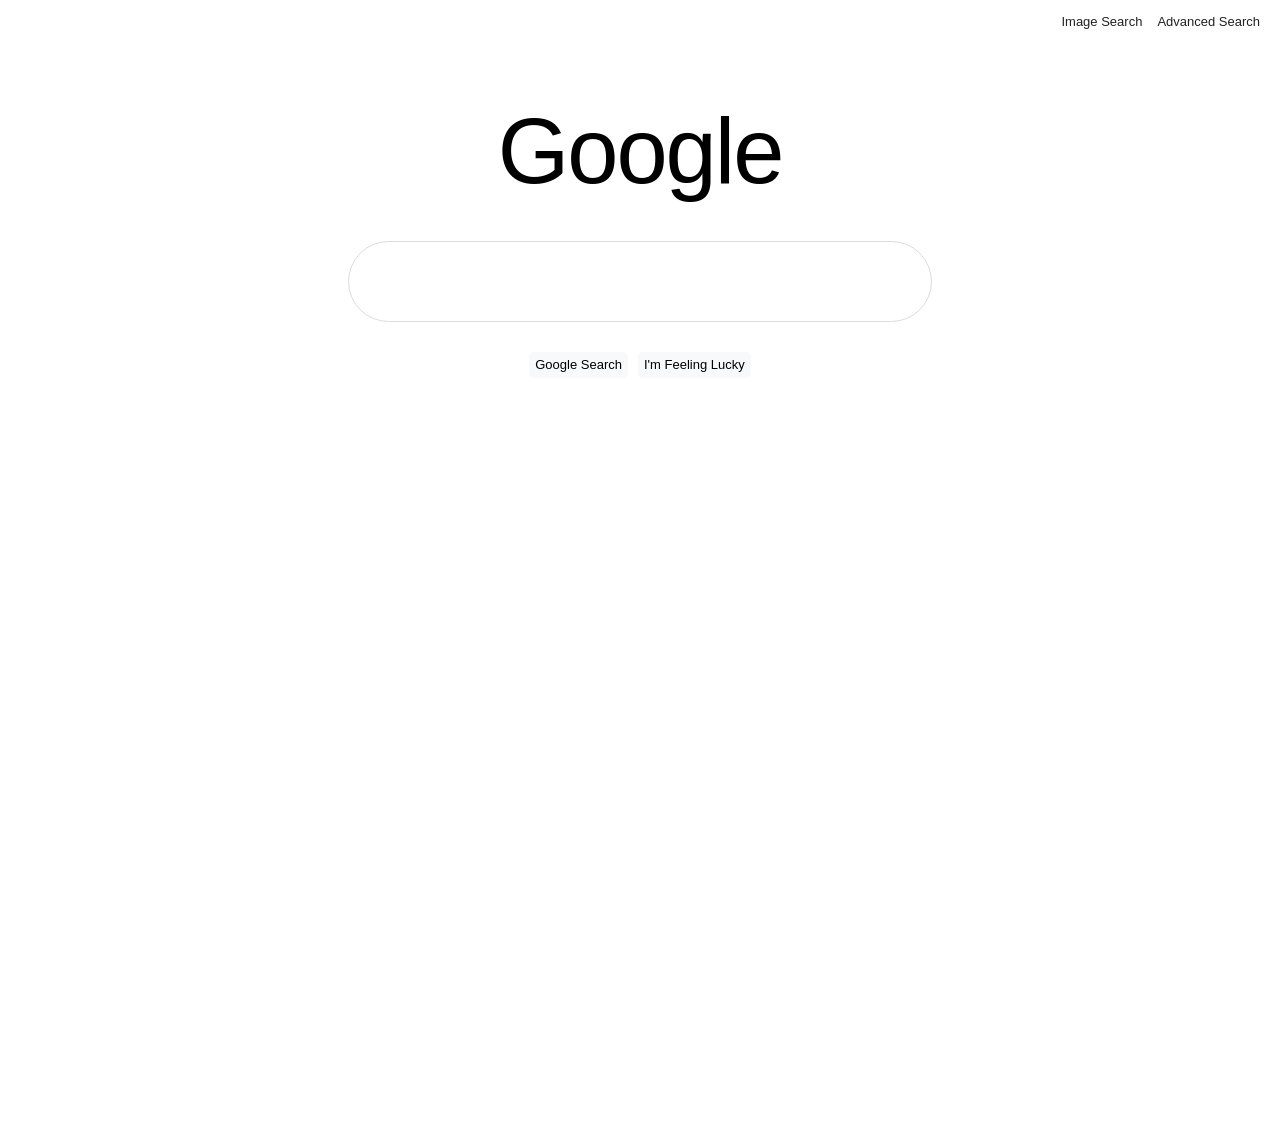
<file: index.html>
<!DOCTYPE html>
<html lang="en">
    <head>
        <title>Search</title>
        <!-- Responsive viewport -->
        <meta name="viewport" content="width=device-width, initial-scale=1.0">
        <link rel="stylesheet" href="styles.css">
    </head>
    <body class="display-flex">
        <nav>
            <!-- link to go to image search -->
            <a href="image.html" class="nav-link">Image Search</a>
            <!-- link to go to advanced search -->
            <a href="advanced.html" class="nav-link">Advanced Search</a>
        </nav>
        <div class="container">
        <div class="title">
            <p>Google</p>
        </div>

        <!-- form to search using google -->
        <form action="https://google.com/search" method="get" role="search" class="search-form">
            <input type="text" name="q" autofocus class="search-input">
            <div class="search-buttons">
                <!-- Takes to google search results-->
                <input type="submit" value="Google Search" class="search-submit">
                <!-- I'm feeling lucky sends a hidden value along with the submission -->
                <input type="submit" name="btnI" value="I'm Feeling Lucky" aria-label="I'm Feeling Lucky" class="search-submit">
            </div>
        </form>
        </div>

    </body>
</html>
</file>
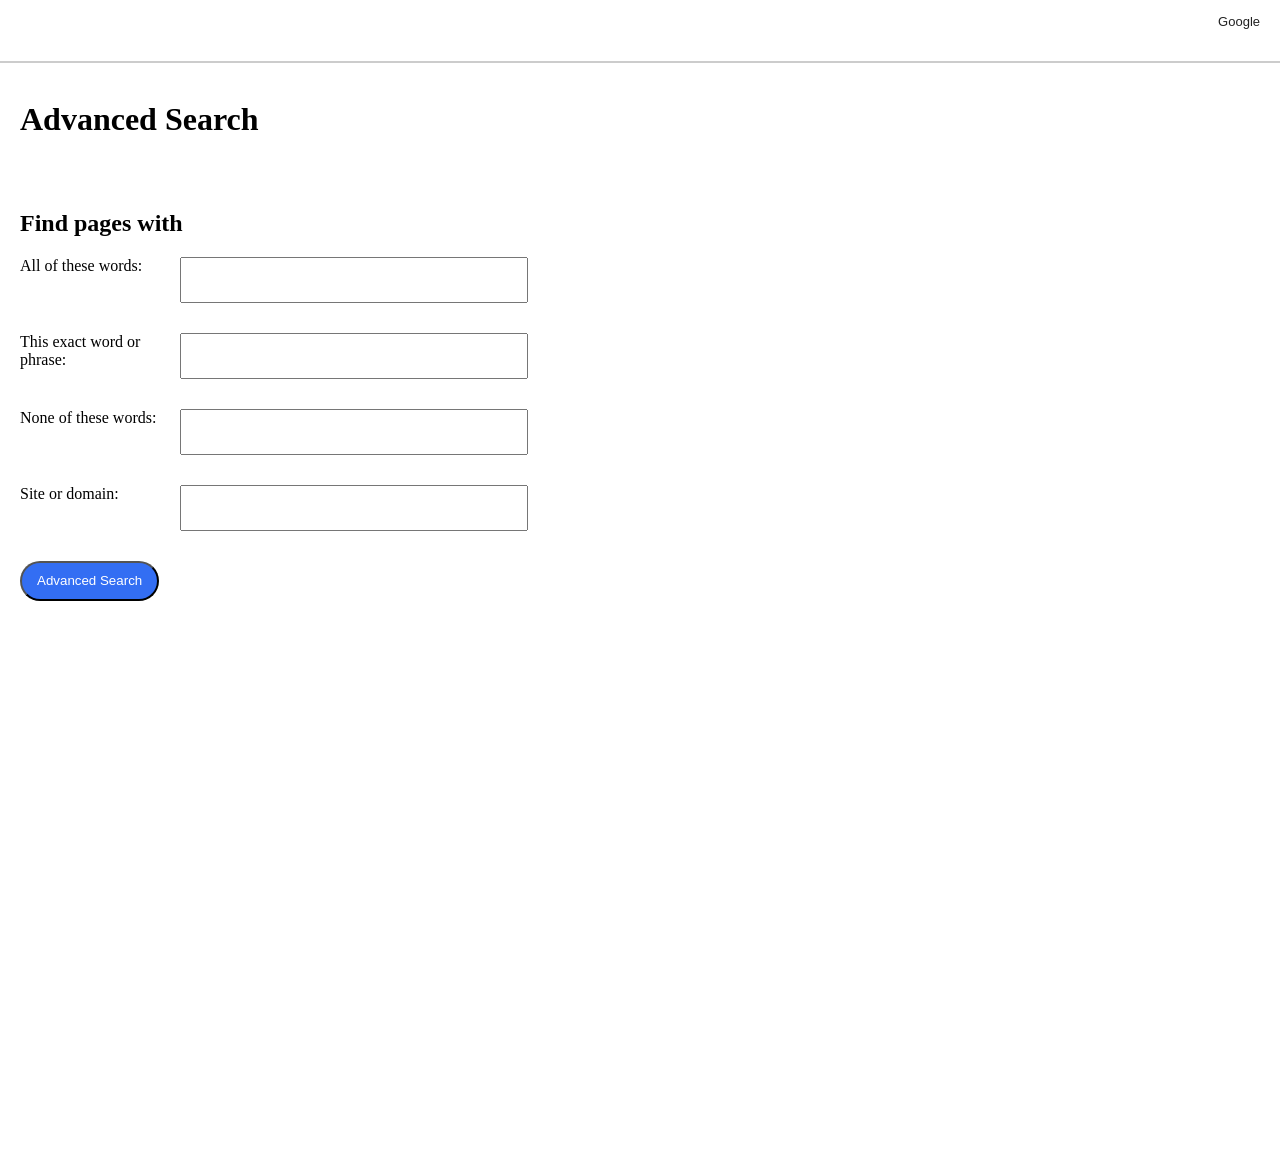
<file: advanced.html>
<!DOCTYPE html>
<html lang="en">
    <head>
        <title>Advanced Search</title>
        <!-- Responsive viewport -->
        <meta name="viewport" content="width=device-width, initial-scale=1.0">
        <link rel="stylesheet" href="styles.css">
    </head>
    <body>
        <nav>
            <!-- link to go to google search -->
            <a href="index.html" class="nav-link">Google</a>
        </nav>
        <!-- draw a light grey line -->
        <hr style="border: 1px solid #ccc; width: 100vw; margin: 0;">
        <div class="div1">
            <h1>Advanced Search</h1>
            <form action="https://www.google.com/search">
                <h2>Find pages with</h2>
                <div class="div1" style="padding: 0;">
                    <div class="div2">
                        <!-- label and input for all of these words which its get parameter is as_q -->
                        <label for="as_q">All of these words:</label>
                        <input type="text" name="as_q" id="as_q" autoComplete="off" class="advanced-search-fields">
                    </div>
                    <div class="div2">
                        <!-- label and input for this exact word or phrase which its get parameter is as_epq -->
                        <label for="as_epq">This exact word or phrase:</label>
                        <input type="text" name="as_epq" id="as_epq" autoComplete="off" class="advanced-search-fields">
                    </div>
                    <div class="div2">
                        <!-- label and input for none of these words which its get parameter is as_eq -->
                        <label for="as_eq">None of these words:</label>
                        <input type="text" name="as_eq" id="as_eq" autoComplete="off" class="advanced-search-fields">
                    </div>
                    <div class="div2">
                        <!-- label and input for site or domain which its get parameter is as_sitesearch -->
                        <label for="as_sitesearch">Site or domain:</label>
                        <input type="text" name="as_sitesearch" id="as_sitesearch" autoComplete="off" class="advanced-search-fields">
                    </div>
                    <div>
                        <input type="submit" value="Advanced Search">
                    </div>
                </div>
            </form>
        </div>

    </body>
</html>
</file>
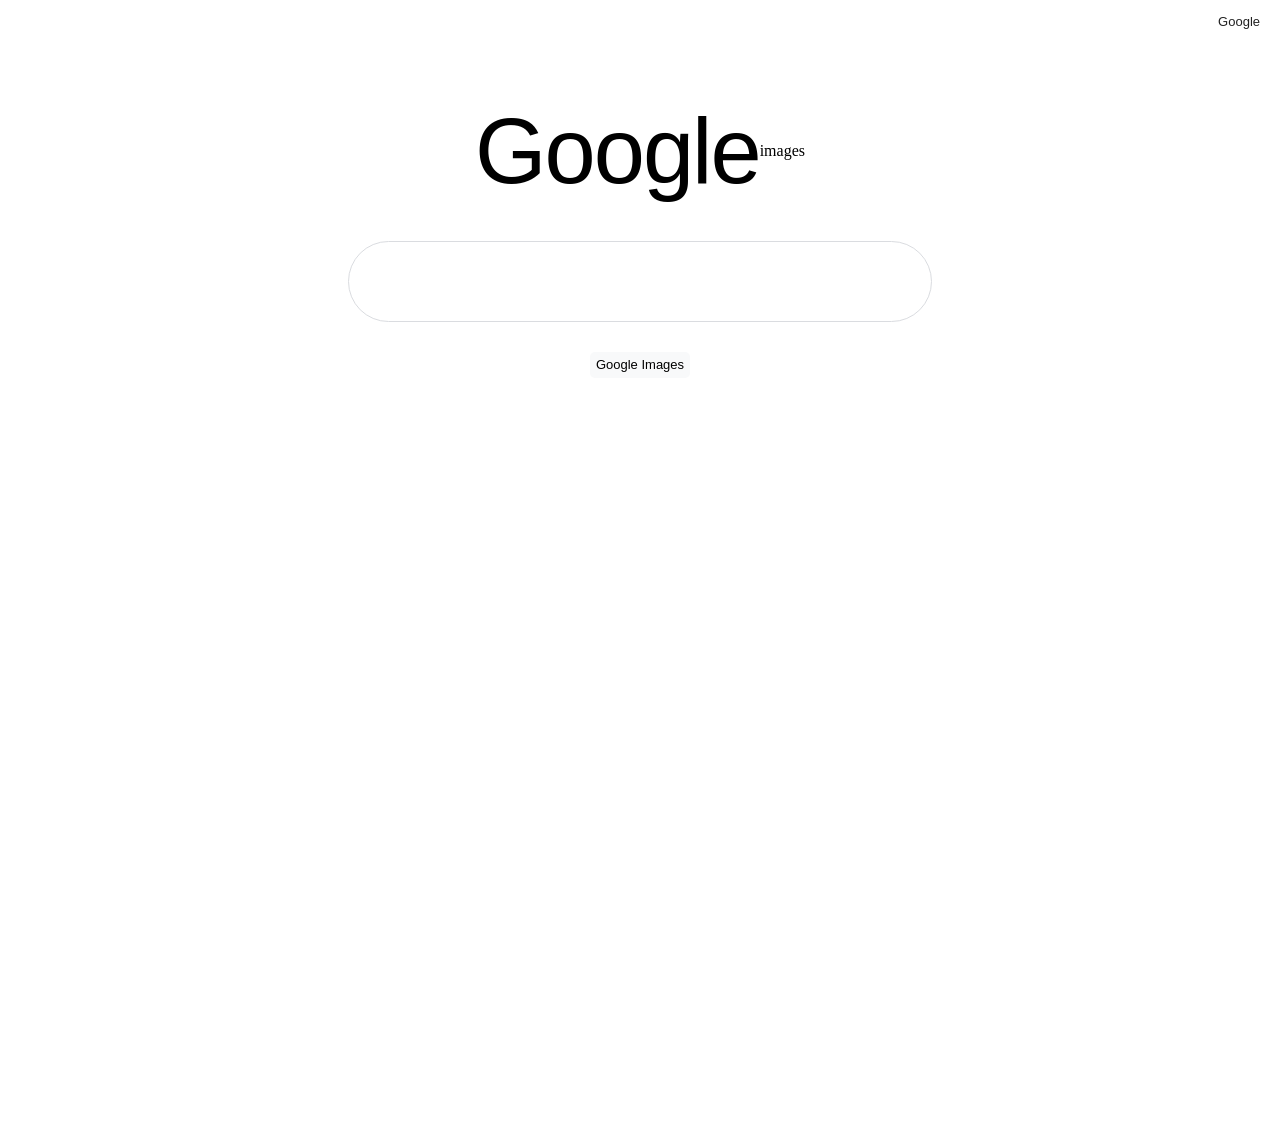
<file: image.html>
<!DOCTYPE html>
<html lang="en" class="display-flex">
    <head>
        <title>Image Search</title>
        <!-- Responsive viewport -->
        <meta name="viewport" content="width=device-width, initial-scale=1.0">
        <link rel="stylesheet" href="styles.css">
    </head>
    <body class="display-flex">
        <nav>
            <!-- link to go to google search -->
            <a href="index.html" class="nav-link">Google</a>
        </nav>
        <div class="container">
            <div class="title">
                <p>Google</p>
                <h7>images</h7>
            </div>

                <!-- form to search using google image search -->
            <form action="https://google.com/search" class="search-form">
                <!-- takes directly to google image results -->
                <input type="text" name="q" autofocus class="search-input">
                <input type="hidden" name="tbm" value="isch">
                <input type="submit" value="Google Images" class="search-submit">
            </form>
        </div>

    </body>
</html>
</file>
<file: styles.css>
/* Variables */
/* Centers vertically */
/* Navigation bar styles */
nav {
  display: flex;
  /* centers vertically (cross axis) */
  align-items: center;
  /* pushes items right (main axis) */
  justify-content: flex-end;
  /* space between items */
  gap: 15px;
  /* top/bottom, left/right */
  padding: 10px 20px;
  /* sets the width of the nav bar to be responsive */
  width: 100vw;
  /* calculates the width without the padding */
  box-sizing: border-box;
}

/* Navigation link styles */
.nav-link {
  /*sets text color to black at 87% opacity */
  color: rgba(0, 0, 0, 0.87);
  /* sets font family with fallbacks */
  font-family: Roboto, Helvetica, Arial, sans-serif;
  /* sets font size to 13px */
  font-size: 13px;
  /* sets line height */
  line-height: 24px;
  /* sets text decoration */
  text-decoration: none;
  /* sets cursor */
  cursor: pointer;
}

/* Styles a nav_link when hovered over */
.nav-link:hover {
  /* underlines */
  text-decoration: underline;
}

/* Form styles */
.search-form {
  display: flex;
  height: 100vh;
  width: 100vw;
  flex-direction: column;
  /*  Centers horizontally (cross axis) */
  align-items: center;
  /* space between items */
  gap: 30px;
}

/* Search input styles */
.search-input {
  width: 100%;
  max-width: 584px;
  height: 9%; /* Increases to 46px or 48px depending on focus/hover states */
  border-radius: 9999px;
  box-sizing: border-box;
  outline: none;
}

.search-input:focus { /* Increases to 46px or 48px depending on focus/hover states */
  outline: none;
  /* border color light grey */
  border: 1px solid #dadce0;
}

/* Submit input styles */
.search-submit {
  /* sets background color as google light grey */
  background-color: #f8f9fa;
  /* sets font family with fallbacks */
  font-family: Roboto, Helvetica, Arial, sans-serif;
  /* sets font size to 13px */
  font-size: 13px;
  /* sets line height */
  line-height: 24px;
  /* sets border */
  border: 0;
  /* round the corners of the input */
  border-radius: 5px;
}

/* hover effect for submit input */
.search-submit:hover {
  /* changes the background color when hovered */
  background-color: rgba(0, 0, 0, 0.1);
}

/* body style for advanced search */
body {
  display: flex;
  /* flex-direction: column; */
  flex-direction: column;
  height: 100vh;
  gap: 17px;
  margin: 0;
}

/* body style for the rest */
.display-flex {
  display: flex;
  /* Centers horizontally (cross axis) */
  align-items: center;
  /* flex-direction: column; */
  flex-direction: column;
  height: 100vh;
  margin: 0;
  gap: 17px;
}

/* div1 class style */
.div1 {
  display: flex;
  flex-direction: column;
  height: 100vh;
  /* Packs towards the start */
  justify-content: flex-start;
  padding: 0 20px;
  gap: 30px;
}

.div2 {
  display: flex;
  /* Packs towards the start */
  justify-content: flex-start;
  gap: 10px;
}

label {
  width: 150px;
}

.advanced-search-fields {
  width: 340px;
  height: 40px;
}

/* Styles submit button for advanced search */
input[value="Advanced Search"] {
  background-color: #336ef3;
  /* sets text color to white */
  color: white;
  /* round the corners of the input */
  border-radius: 9999px;
  /* height of the button */
  height: 40px;
  /* padding inside the button */
  padding: 0 15px;
  /* sets font family with fallbacks */
  font-family: Roboto, Helvetica, Arial, sans-serif;
  /* sets line height */
  line-height: 24px;
  /* sets text decoration */
  text-decoration: none;
}

.title {
  display: flex;
  justify-content: center;
  /* Centers vertically (cross axis) */
  align-items: center;
  height: 20vh;
}

p {
  font-size: 92px;
  font-family: Roboto, Helvetica, Arial, sans-serif;
  /*sets spacing between letters to -1px */
  letter-spacing: -2px;
}

.search-buttons {
  display: flex;
  gap: 10px;
  /* centers the buttons horizontally */
  justify-content: center;
}

.container {
  display: flex;
  width: 60vw;
  flex-direction: column;
  /* Centers horizontally (cross axis) */
  align-items: center;
}

/*# sourceMappingURL=styles.css.map */
</file>
